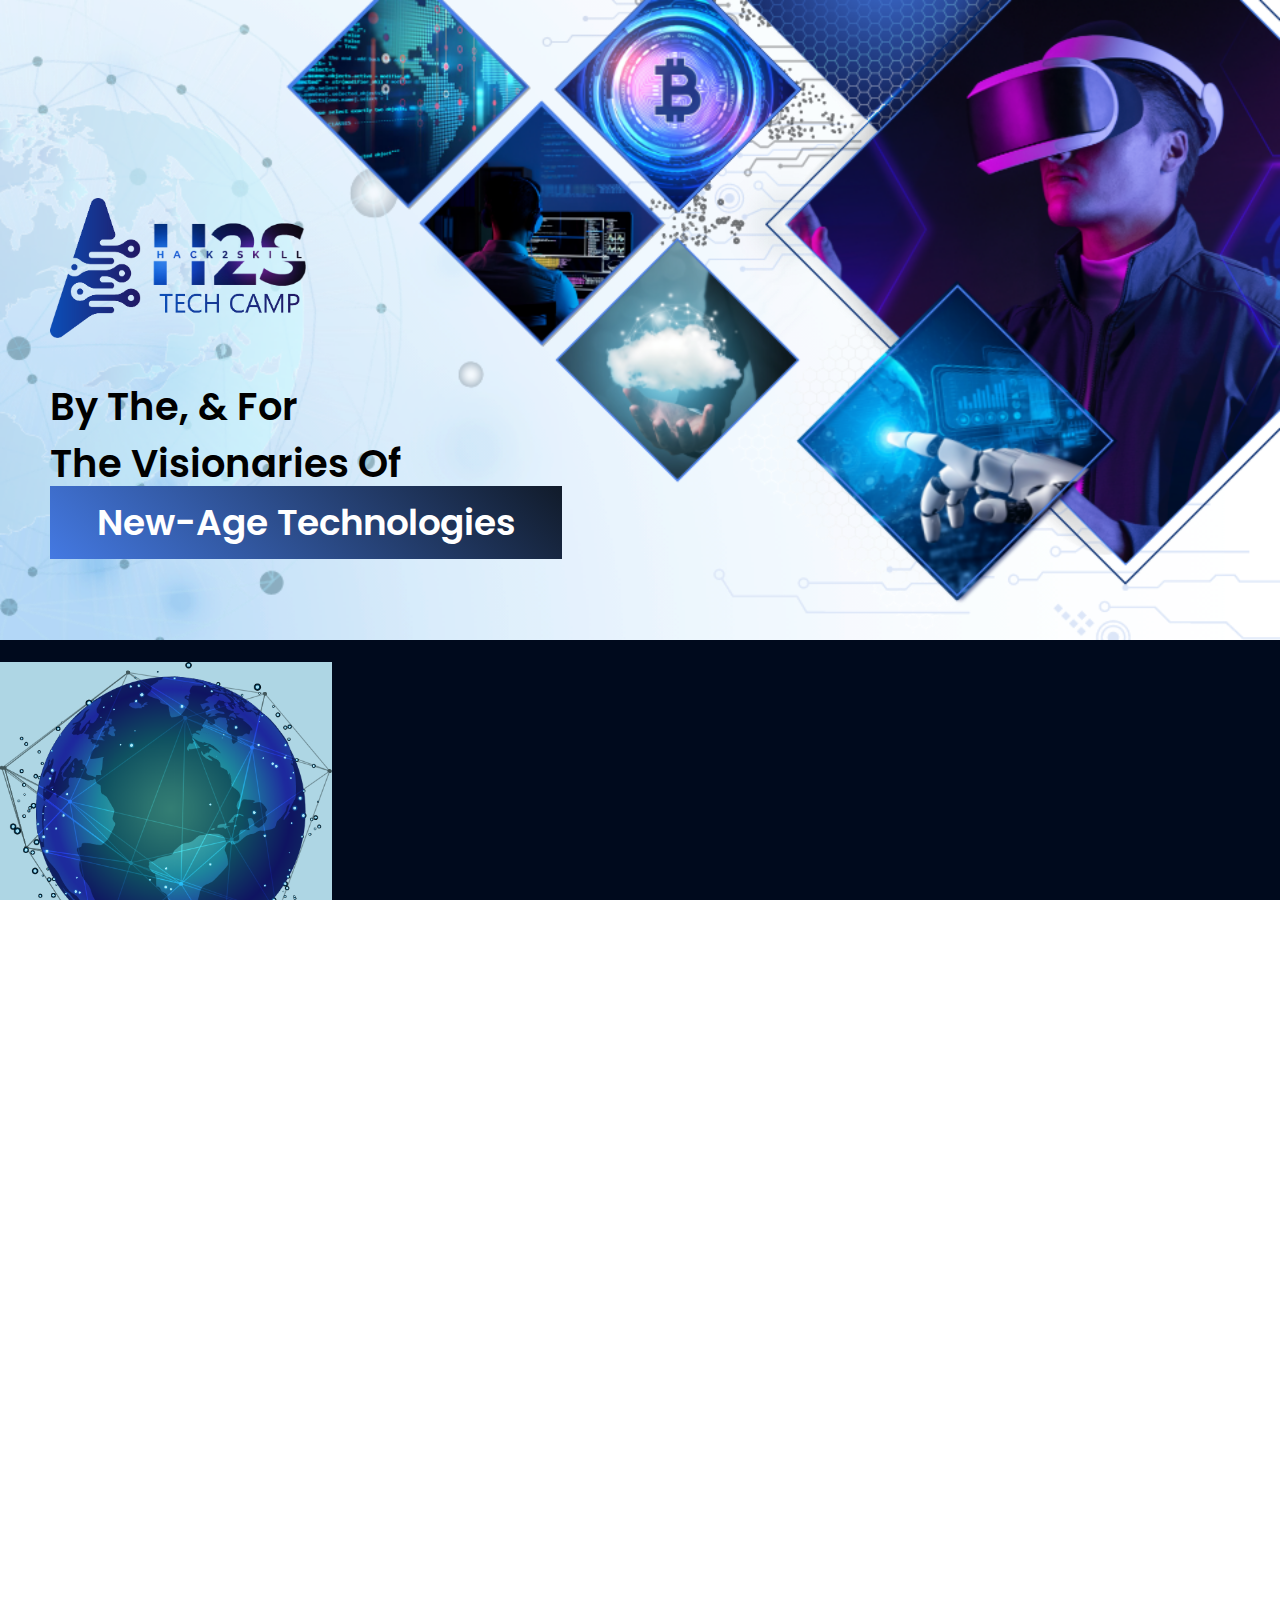
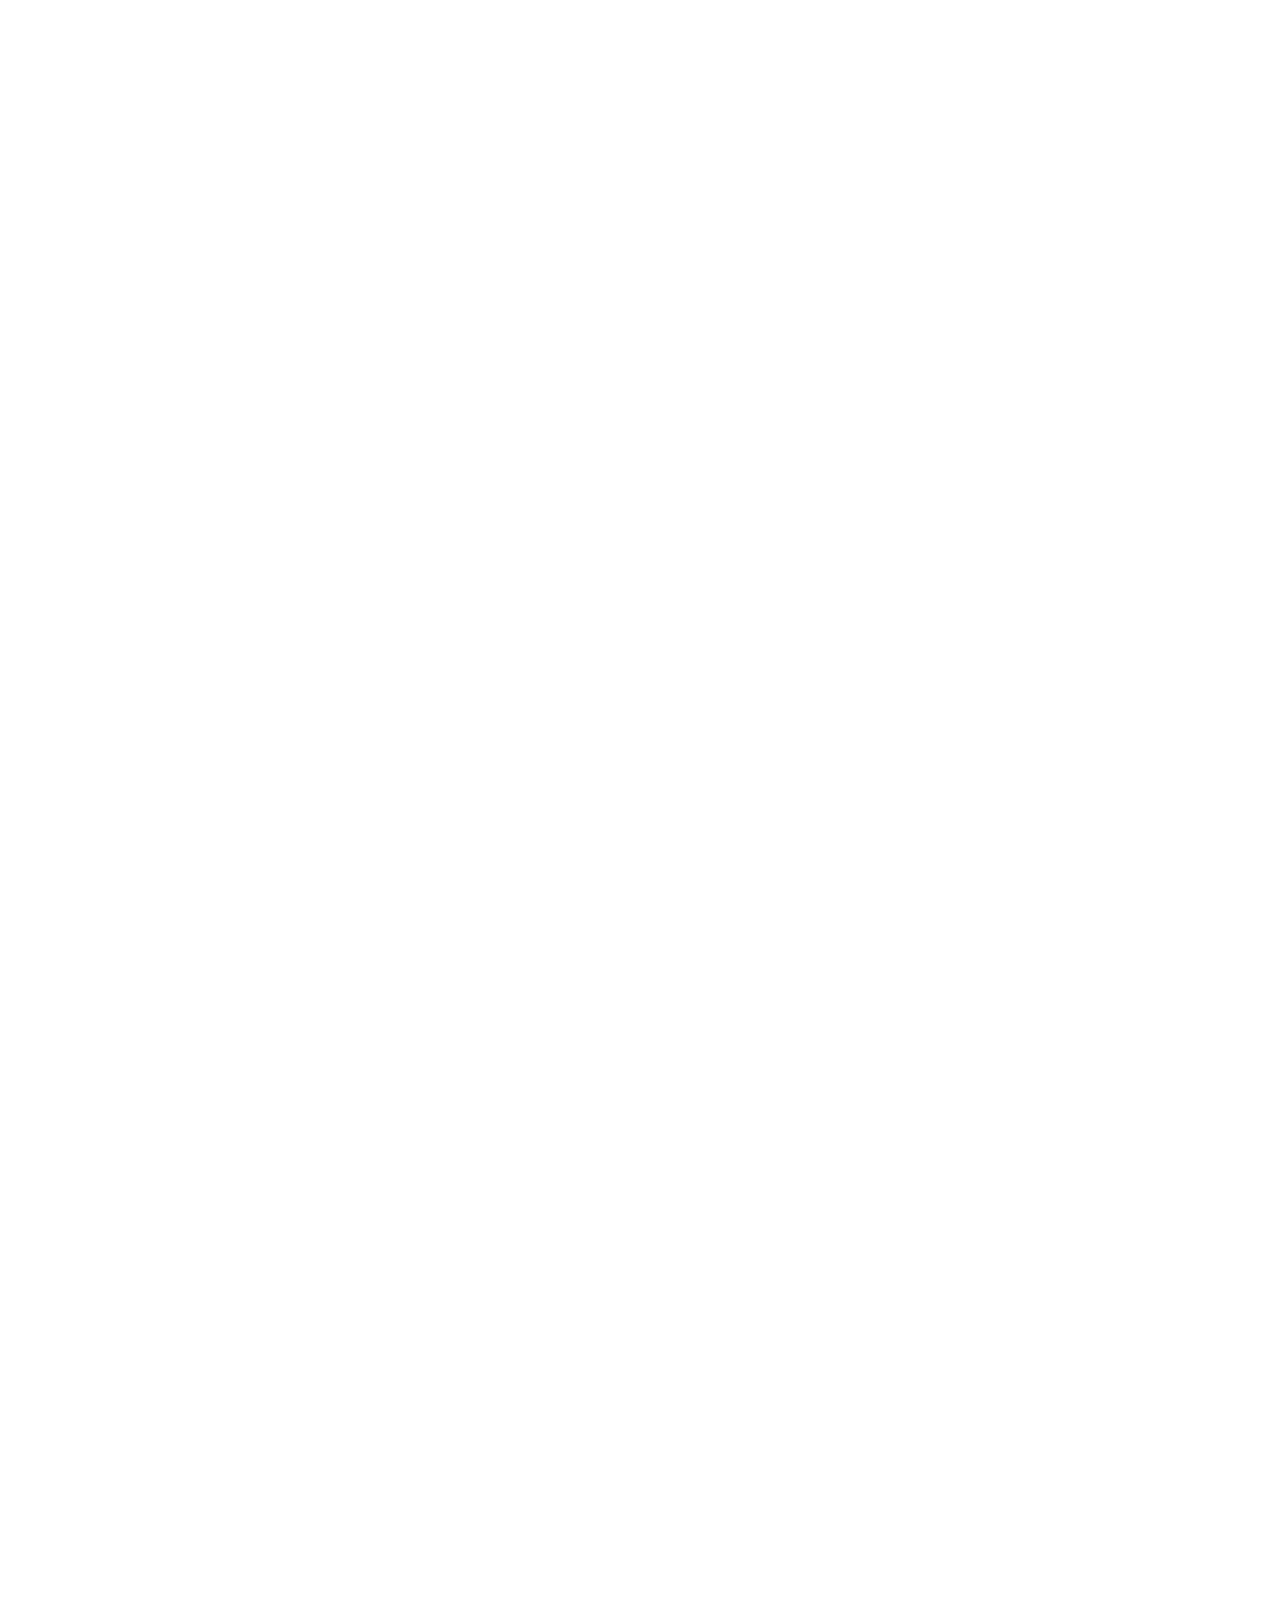
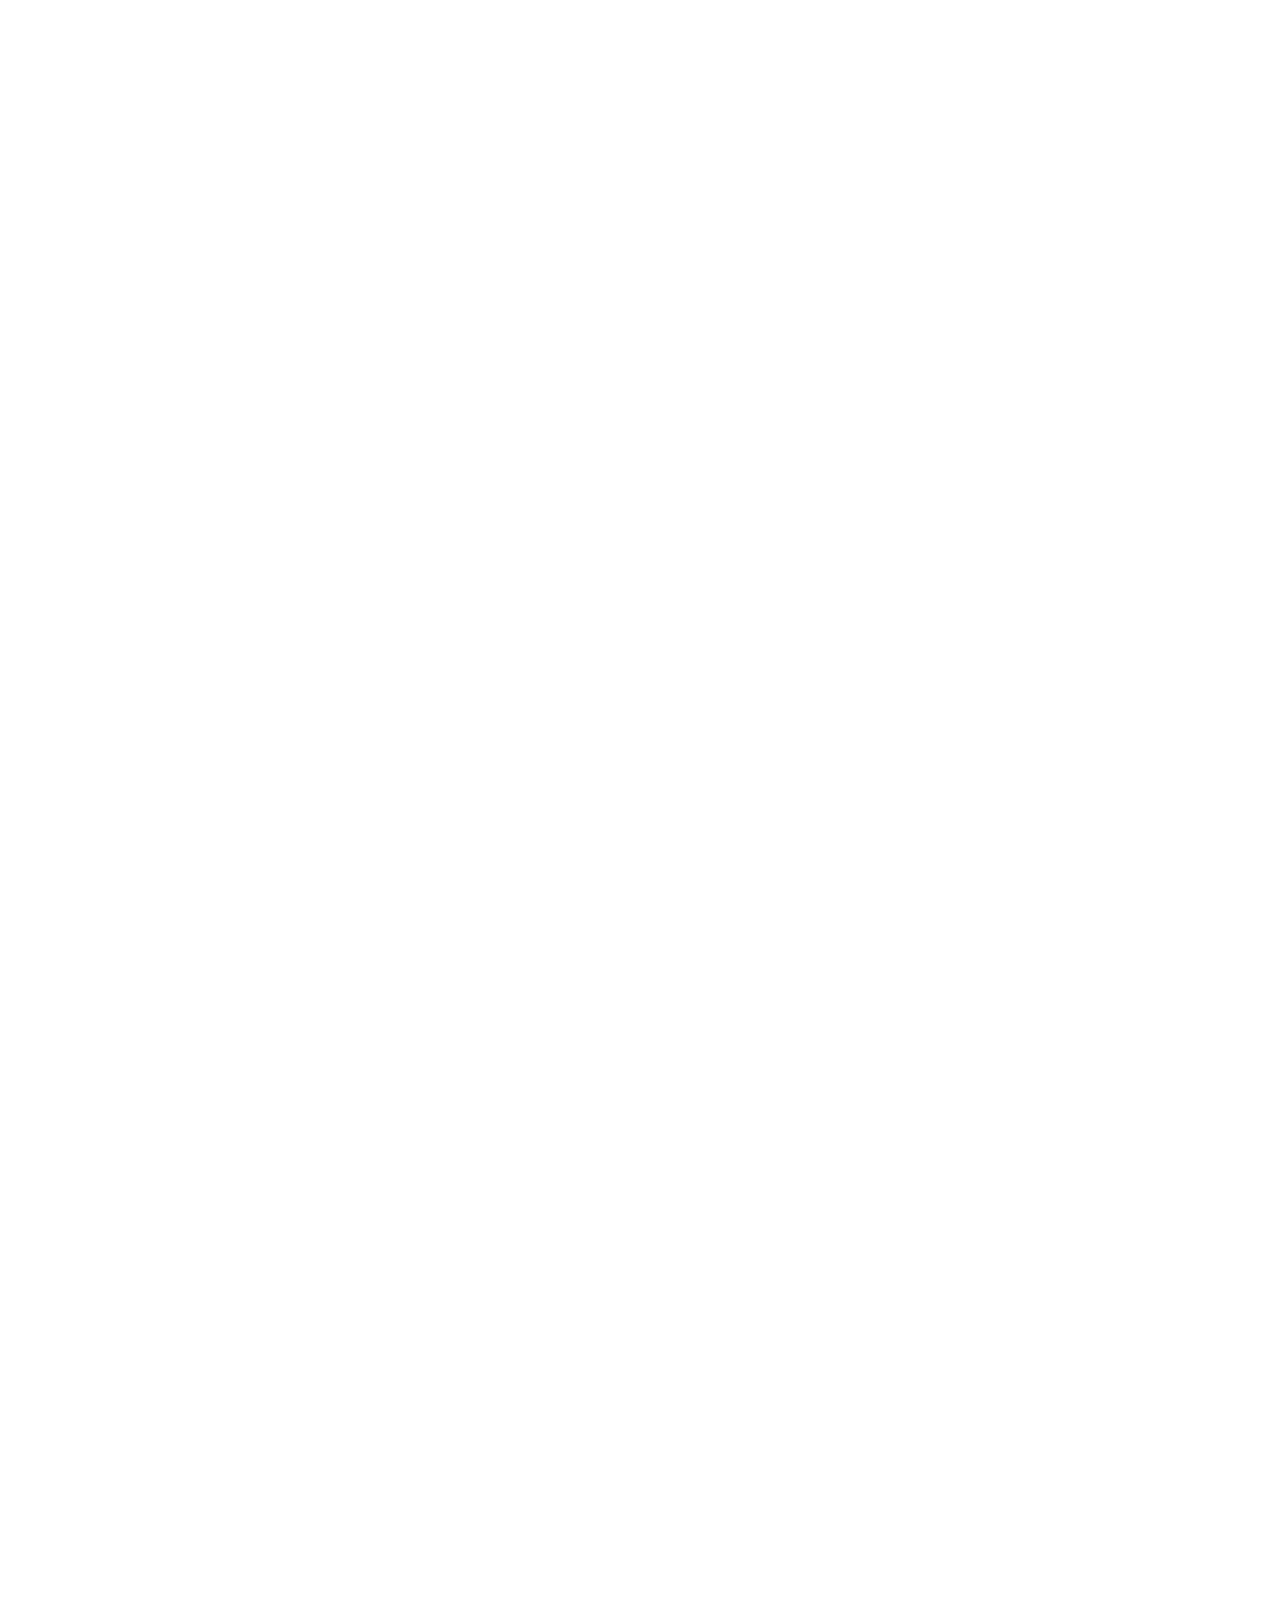
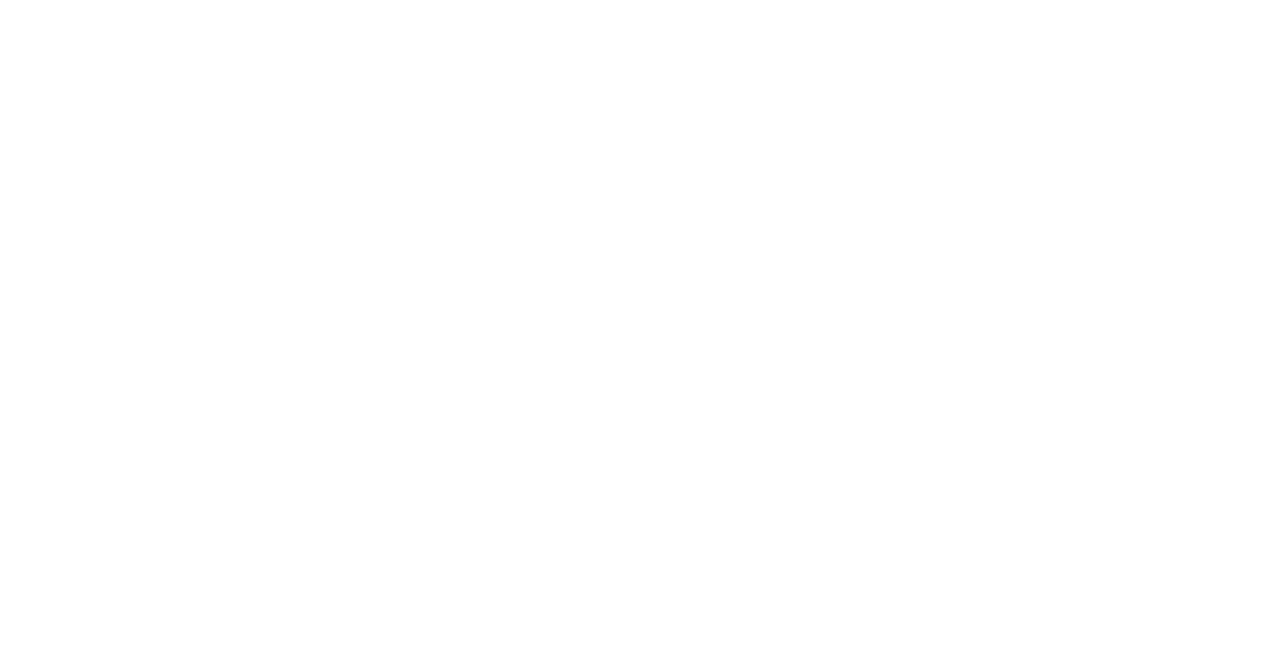
<file: landing/index.html>
<!DOCTYPE html>
<html lang="en">

<head>
    <meta charset="UTF-8">
    <meta http-equiv="X-UA-Compatible" content="IE=edge">
    <meta name="viewport" content="width=device-width, initial-scale=1.0">
    <title>page</title>

    <!-- Bootstrap CSS -->
    <link href="https://cdn.jsdelivr.net/npm/bootstrap@5.1.3/dist/css/bootstrap.min.css" rel="stylesheet" integrity="sha384-1BmE4kWBq78iYhFldvKuhfTAU6auU8tT94WrHftjDbrCEXSU1oBoqyl2QvZ6jIW3" crossorigin="anonymous">
    <link rel="preconnect" href="https://fonts.googleapis.com">
    <link rel="preconnect" href="https://fonts.gstatic.com" crossorigin>
    <link rel="stylesheet" href="./css/style.css">
</head>

<body>

    <section class="section-center">
        <div class="container">
            <img src="./images/htc.png" alt="">
            <h2>By The, & For <br> The Visionaries Of</h2>
            <h1 class="text-nowrap"> New-Age Technologies</h1>
        </div>

    </section>

    <section class="center">
        <div class="container py-4 background">
            <div class="row">
                <div class="col-lg-6 col-md-12 col-sm-12 text-center">
                    <img src="./images/Group 2106.png" alt="">
                </div>
                <div class="col-lg-6 col-md-12 col-sm-12 px-2 forsmall">
                    <h1 class="py-2 About">About H2STC</h1>
                    <p class="text-white  pb-1">Hack2skill Tech Camp (H2STC) is a freshly brewed learning series incubated by the, and for the visionaries of upcoming disruptions in technology. The series is curated in a precise and thoughtful manner to provide correct and necessary
                        practical & experiential learning about burgeoning technologies</p>
                    <p class="text-white  pb-1">The aim of H2STC is to break down the myth that technologies walking along Web3.0 are far beyond complex and can be understood by individuals belonging to technical backgrounds.
                    </p>
                    <p class="text-white  pb-1">The series is led by seasoned Industry Experts and is open for anyone and everyone looking to quench their thirst for learning futuristic technologies in a simple and understandable manner.</p>
                </div>
            </div>
        </div>

    </section>


    <section class="benefits">
        <div class="container text-center mb-5">
            <h1 class="pt-5 mt-2">Benefits Of Joining <span class="spantag ">H2STC</span>?</h1>
            <div class="row g-0">
                <div class="col col-lg-4">
                    <div class="card text-center">
                        <div class="card_image">
                            <img src="images/conversation.png" />
                        </div>
                        <div class="card_title title-white">
                            <p class="text-black p-2">Live Interaction <br> with Industry <br> Leaders
                            </p>
                        </div>
                    </div>
                </div>
                <div class="col col-lg-4">
                    <div class="card text-center">
                        <div class="card_image">
                            <img src="images/technical.png" />
                        </div>
                        <div class="card_title title-white">
                            <p class="text-black p-2">Industry Connects</p>
                        </div>
                    </div>

                </div>
                <div class="col col-lg-4">
                    <div class="card text-center">
                        <div class="card_image">
                            <img src="images/team.png" />
                        </div>
                        <div class="card_title title-white">
                            <p class="text-black p-2">
                                Mentorship & <br> Networking <br> Opportunities
                            </p>
                        </div>
                    </div>

                </div>
                <div class="col col-lg-4">
                    <div class="card text-center">
                        <div class="card_image">
                            <img src="images/project-management.png" />
                        </div>
                        <div class="card_title title-white">
                            <p class="text-black p-2">Exposure to <br> Revolutionary <br> Technologies
                            </p>
                        </div>
                    </div>
                </div>
                <div class="col col-lg-4">
                    <div class="card text-center">
                        <div class="card_image">
                            <img src="images/badge.png" />
                        </div>
                        <div class="card_title title-white">
                            <p class="text-black p-2">Certificates & Badges</p>
                        </div>
                    </div>

                </div>
                <div class="col col-lg-4">
                    <div class="card text-center">
                        <div class="card_image">
                            <img src="images/trophy.png" />
                        </div>
                        <div class="card_title title-white">
                            <p class="text-black p-2">
                                Rewards for Top <br> Contributors
                            </p>
                        </div>
                    </div>

                </div>
            </div>

        </div>

    </section>

    <section class="technologies">
        <div class="container pb-3">
            <h1 class="pt-5">Technologies</h1>
            <div class="row">
                <div class="col-lg-2 col-md-4 col">
                    <div class="card text-center">
                        <div class="card_image">
                            <img src="images/Union_12.png" />
                        </div>
                        <div class="card_title title-white">
                            <button class="btn">AR/VR</button>
                        </div>
                    </div>
                </div>

                <div class="col-lg-2 col-md-4 col">
                    <div class="card text-center">
                        <div class="card_image">
                            <img src="images/Union_18.png" />
                        </div>
                        <div class="card_title title-white">
                            <button class="btn">Blockchain</button>
                        </div>
                    </div>
                </div>

                <div class="col-lg-2 col-md-4 col">
                    <div class="card text-center">
                        <div class="card_image">
                            <img src="images/Union_19.png" />
                        </div>
                        <div class="card_title title-white">
                            <button class="btn">Web 3.0</button>
                        </div>
                    </div>
                </div>

                <div class="col-lg-2 col-md-4 col">
                    <div class="card text-center">
                        <div class="card_image">
                            <img src="images/Union_20.png" />
                        </div>
                        <div class="card_title title-white">
                            <button class="btn">Automation</button>
                        </div>
                    </div>
                </div>

                <div class="col-lg-2 col-md-4 col">
                    <div class="card text-center">
                        <div class="card_image">
                            <img src="images/Union_21.png" />
                        </div>
                        <div class="card_title title-white">
                            <button class="btn">Cloud Computing</button>
                        </div>
                    </div>
                </div>

                <div class="col-lg-2 col-md-4 col">
                    <div class="card text-center">
                        <div class="card_image">
                            <img src="images/Union_22.png" />
                        </div>
                        <div class="card_title title-white">
                            <button class="btn">Opensource</button>
                        </div>
                    </div>
                </div>




            </div>
        </div>
    </section>

    <section class="section_center">
        <div class="container-fluid">
            <div class="row">
                <div class="col-lg-6 col-md-12 text-center pt-5 pb-3">
                    <img src="./images/Group 2145.png" alt="masked-image" class="image-mask">
                </div>
                <div class="col-lg-6 col-md-12 lastsection pb-5 pt-2">
                    <h1 class="pt-5 mt-2  pb-3">Why should you attend <span class="spantag">H2STC</span>?</h1>
                    <p class="p-0 mb-0">H2STC has been incubated keeping in mind the demand for <br> accurate knowledge about sprawling and advancing <br> technologies in simple words, whilst providing a holistic and <br> value-adding learning experience.

                    </p>
                    <p class="p-0">
                        Participants will interact with Industry experts from diverse backgrounds and have the opportunity to widen their knowledge horizon and avail the below-mentioned benefits.

                    </p>
                </div>
            </div>
        </div>
    </section>






    <!-- Option 1: Bootstrap Bundle with Popper -->
    <script src="https://cdn.jsdelivr.net/npm/bootstrap@5.1.3/dist/js/bootstrap.bundle.min.js" integrity="sha384-ka7Sk0Gln4gmtz2MlQnikT1wXgYsOg+OMhuP+IlRH9sENBO0LRn5q+8nbTov4+1p" crossorigin="anonymous"></script>
</body>

</html>
</file>
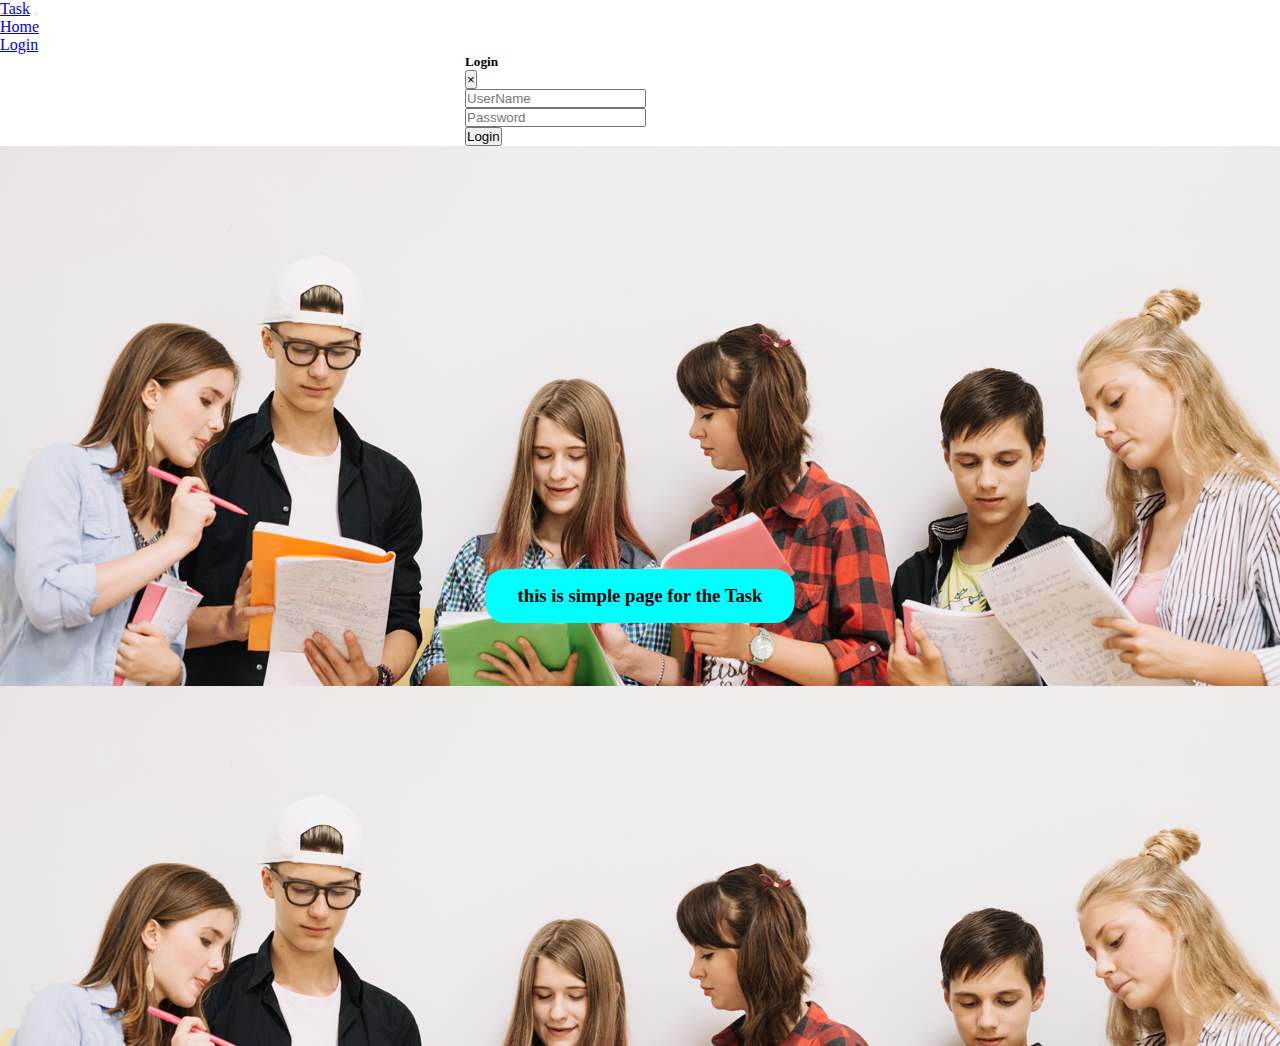
<file: task/index.html>
<!DOCTYPE html>
<html lang="en">
  <head>
    <link
      rel="stylesheet"
      href="https://cdn.jsdelivr.net/npm/bootstrap@4.6.1/dist/css/bootstrap.min.css"
      integrity="sha384-zCbKRCUGaJDkqS1kPbPd7TveP5iyJE0EjAuZQTgFLD2ylzuqKfdKlfG/eSrtxUkn"
      crossorigin="anonymous"
    />
    <link rel="stylesheet" href="./style.css" />
    <meta charset="UTF-8" />
    <meta http-equiv="X-UA-Compatible" content="IE=edge" />
    <meta name="viewport" content="width=device-width, initial-scale=1.0" />
    <title>Task</title>
  </head>
  <body>
    <div class="header sticky-top">
      <nav class="navbar navbar-expand-md navbar-light">
        <a class="navbar-brand" href="index.html">Task</a>
        <button
          class="navbar-toggler"
          type="button"
          data-toggle="collapse"
          data-target="#my-navbar"
        >
          <span class="navbar-toggler-icon"></span>
        </button>

        <div
          class="collapse navbar-collapse justify-content-end"
          id="my-navbar"
        >
          <ul class="navbar-nav">
            <li class="nav-item">
              <a class="nav-link" href="index.html">Home</a>
            </li>
            <li class="nav-item">
              <a
                class="nav-link"
                href="#"
                data-toggle="modal"
                data-target="#login-modal"
              >
                Login
              </a>
            </li>
          </ul>
        </div>
      </nav>
    </div>

    <div
      class="modal fade"
      id="login-modal"
      tabindex="-1"
      role="dialog"
      aria-labelledby="login-heading"
      aria-hidden="true"
    >
      <div class="modal-dialog modal-dialog-centered" role="document">
        <div class="modal-content">
          <div class="modal-header">
            <h5 class="modal-title" id="login-heading">Login</h5>
            <button
              type="button"
              class="close"
              data-dismiss="modal"
              aria-label="Close"
            >
              <span aria-hidden="true">&times;</span>
            </button>
          </div>

          <div class="modal-body">
            <form
              id="login-form"
              class="form"
              role="form"
              method="post"
              name="form"
            >
              <div class="input-group form-group">
                <input
                  id="username"
                  class="form-control"
                  name="UserName"
                  placeholder="UserName"
                  required
                />
              </div>

              <div class="input-group form-group">
                <input
                  id="password"
                  class="form-control"
                  name="password"
                  placeholder="Password"
                  required
                />
              </div>

              <div class="form-group">
                <button
                  type="submit"
                  id="submit"
                  class="btn btn-block btn-primary"
                >
                  Login
                </button>
              </div>
            </form>
          </div>
        </div>
      </div>
    </div>

    <section class="section1">
      <div class="text-center">
        <h3 class="text-capitalizd">this is simple page for the Task</h3>
      </div>
    </section>

    <script
      src="https://cdn.jsdelivr.net/npm/jquery@3.5.1/dist/jquery.slim.min.js"
      integrity="sha384-DfXdz2htPH0lsSSs5nCTpuj/zy4C+OGpamoFVy38MVBnE+IbbVYUew+OrCXaRkfj"
      crossorigin="anonymous"
    ></script>
    <script
      src="https://cdn.jsdelivr.net/npm/bootstrap@4.6.1/dist/js/bootstrap.bundle.min.js"
      integrity="sha384-fQybjgWLrvvRgtW6bFlB7jaZrFsaBXjsOMm/tB9LTS58ONXgqbR9W8oWht/amnpF"
      crossorigin="anonymous"
    ></script>

    <script src="./script.js"></script>
  </body>
</html>
</file>
<file: landing/css/style.css>
@import url('https://fonts.googleapis.com/css2?family=Poppins:ital,wght@0,100;0,200;0,500;0,600;0,700;1,100;1,500;1,600&family=Rajdhani:wght@400;500;600&family=Roboto:ital,wght@0,100;0,300;0,400;0,900;1,100;1,300;1,400;1,500;1,700;1,900&display=swap');
* {
    margin: 0;
    padding: 0;
    box-sizing: border-box;
}

body,
html {
    font-family: 'Poppins', sans-serif;
    font-family: 'Roboto', sans-serif;
    font-family: 'Rajdhani', sans-serif;
    scroll-behavior: smooth;
    width: 100%;
    height: 100%;
    overflow-x: hidden;
}

.section-center {
    background-image: url("../images/hero-bg.png");
    background-repeat: no-repeat;
    height: 100vh;
    background-position: center;
    background-size: cover;
    position: relative;
    max-inline-size: 100%;
    block-size: auto;
    aspect-ratio: 6/3;
    object-fit: cover;
    object-position: top center;
}

.section-center img {
    width: 20vw;
    position: absolute;
    top: 31%;
    left: 50px;
}

.section-center h2 {
    position: absolute;
    top: 59%;
    font-size: 3vw;
    left: 50px;
    font-family: 'Poppins';
    font-weight: 600;
}

.section-center h1 {
    position: absolute;
    top: 76%;
    font-size: 2.8vw;
    left: 50px;
    background: #4479E2;
    padding: 9px 11px;
    width: 40vw;
    color: white;
    font-weight: 600;
    text-align: center;
    font-family: 'Poppins';
    background-image: linear-gradient(45deg, #4479e2, #111b2a);
}

@media (max-width:768px) {
    .section-center img {
        left: 20px;
        width: 16vw;
    }
    .section-center h1 {
        left: 20px;
    }
    .section-center h2 {
        left: 20px;
    }
}

.center {
    background-color: #000A1D;
    height: auto;
    width: 100%;
}

.center p {
    font-family: 'poppins';
    font-weight: 400;
    font-size: 15px;
}

.center img {
    height: 315px;
    width: 332px;
    margin-top: 22px;
    background: linear-gradient(#aed6e4);
    max-inline-size: 100%;
    block-size: auto;
    aspect-ratio: 1/0;
}

.benefits .text-center h1 {
    font-family: 'poppins';
    font-weight: 600;
    font-size: 39px;
}

.About {
    color: #4479E2;
    font-family: 'poppins';
    font-weight: 600;
    font-size: 39px;
}

.spantag {
    color: #4479E2;
    font-family: 'poppins';
    font-weight: 600;
    font-size: 39px;
}

.card {
    padding: 36px 51px 98px 51px;
    margin: 30px auto;
    width: 292px;
    height: 256px;
    border-radius: 38px;
    box-shadow: 0px 3px 24px #90A8FF;
    cursor: pointer;
}

.card .card_image {
    border-radius: 40px;
}

.card .card_image img {
    object-fit: cover;
    width: 100px;
    height: 100px;
}

@media (max-width:768px) {
    .benefits .card .card_image img {
        width: 90px !important;
        height: 90px !important;
    }
    .card {
        padding: 1rem !important;
        width: 216px;
        height: auto;
        padding-bottom: 0 !important;
    }
    .lastsection {
        text-align: center !important;
    }
    .benefits .title-white p {
        padding: 11px !important;
    }
    .image-mask {
        max-inline-size: 80% !important;
    }
    .lastsection h1 {
        font-size: 35px !important;
    }
    .benefits .text-center h1,
    .spantag {
        font-size: 31px;
    }
    .lastsection p,
    h1 {
        text-align: center;
    }
}

@media (min-width:992px) and (max-width:1200px) {
    .col-lg-2 {
        width: 24% !important;
    }
}

@media (max-width:576px) {
    .About {
        text-align: center;
    }
    .forsmall {
        text-align: center !important;
    }
}

@media (max-width:1200px) {
    .technologies .btn {
        font-size: 21px !important;
    }
}

.card .card_title {
    text-align: center;
    border-radius: 0px 0px 40px 40px;
    font-family: 'Roboto';
    font-weight: bold;
    font-size: 25px;
    height: auto;
}

.title-white {
    color: white;
}

.title-black {
    color: black;
}

.title-white p {
    font-size: 17px;
    font-weight: 500;
    font-family: 'poppins';
    padding: 15px !important;
}

.technologies {
    background-color: #000A1D;
    width: 100%;
    height: auto;
}

.technologies h1 {
    font-family: 'poppins';
    font-weight: 600;
    font-size: 39px;
    color: white;
    text-align: center;
}

.technologies .card {
    box-shadow: none;
    max-width: 100%;
    width: 216px !important;
    height: 249px !important;
    padding: 0 !important;
    border-radius: 24px !important;
}

.technologies .container {
    padding: 0 !important;
}

.technologies .card img {
    width: 212px;
    max-width: 100%;
    height: 180px;
    padding: 5px;
    border-radius: 24px !important;
}

.technologies .btn {
    font-family: 'Rajdhani';
    height: 44px;
    max-width: 85%;
    width: 180px;
    margin-top: 6px;
    background-color: #4479E2;
    font-size: 16px;
    color: white;
    font-weight: 600;
    text-align: center;
    border-radius: 11px;
    background-image: linear-gradient(45deg, #4479e2, #111b2a);
    border: 2px solid #4478E0;
}

.image-mask {
    width: 400px;
    height: 497px;
    max-inline-size: 100%;
    block-size: auto;
    aspect-ratio: 1/1;
}

@media (max-width:552px) {
    .lastsection h1 {
        padding-top: 0px !important;
    }
}

.lastsection h1 {
    font-size: 39px;
    font-family: 'poppins';
    font-weight: 600;
}

.lastsection p {
    color: #7C7C7C;
    line-height: 35px;
    font-family: 'poppins';
    font-weight: 400;
    font-size: 15px;
}

.lastsection {
    padding-top: 3rem !important;
}

@media (min-width:1200px) {
    .benefits .container {
        width: 73% !important;
    }
}
</file>
<file: task/style.css>
* {
  margin: 0;
  padding: 0;
  box-sizing: border-box;
}

.section1 {
  background: url(./bg.png);
  width: 100%;
  height: 100vh;
  position: relative;
}
.section1 .text-center h3 {
  background-color: aqua;
  position: absolute;
  top: 50%;
  left: 50%;
  transform: translate(-50%, -50%);
  padding: 1rem 2rem;
  border-radius: 20px;
}
#login-modal .modal-dialog {
  width: 350px;
  margin: auto;
}
</file>
